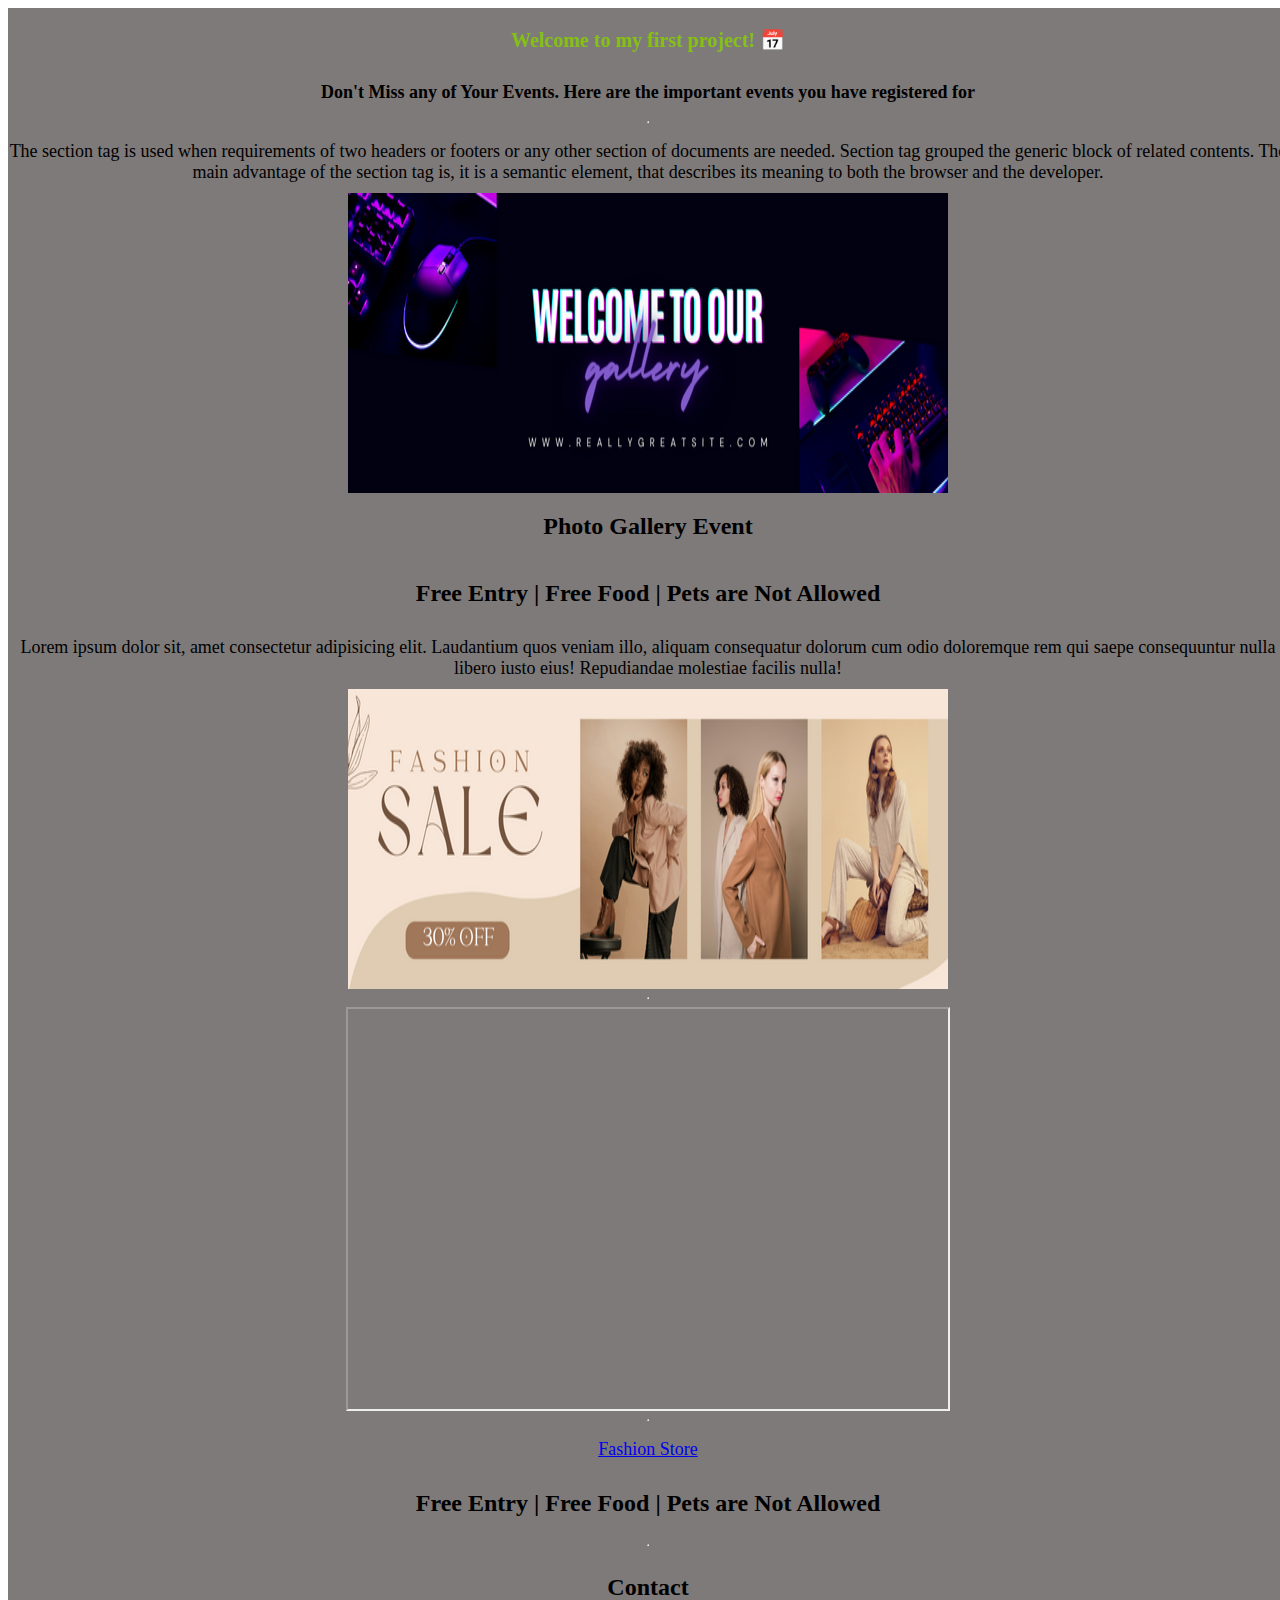
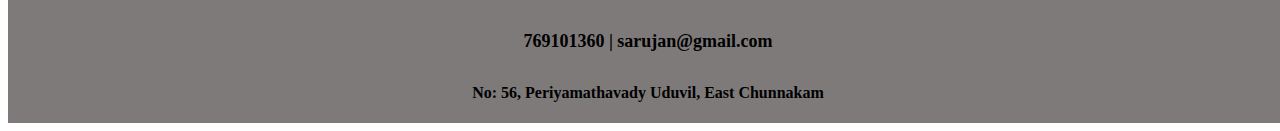
<file: Project-01/index.html>
<!DOCTYPE html>
<html lang="en">
<head>
    <meta charset="UTF-8">
    <meta name = "viewport" content = "width=device-width, initial-scale=1.0">
    <link rel = "stylesheet" href = "./style.css">

    <link ref = 'icon' href = './asset/image/data.png' />
    <title> Project-01 </title>
</head>
<body>
   <div class = "root">
     <h1> Welcome to my first project! 📅 </h1>
     
     <h3> Don't Miss any of Your Events. Here are the important events you have registered for </h3>

     <hr>

     <p> 
        The section tag is used when requirements of two headers or footers or any other 
        section of documents are needed. 
        Section tag grouped the generic block of related contents. The main 
        advantage of the section tag is, it is a semantic element, 
        that describes its meaning to both the browser and the developer.
     </p>

     <image
       src = './asset/image/event1.png'
       alt = 'event1'
       width = '600px'
       height = '300px'
     />

     <h2> Photo Gallery Event </h2>

     <h2> Free Entry | Free Food | Pets are Not Allowed </h2>

     <p>
        Lorem ipsum dolor sit, amet consectetur 
        adipisicing elit. Laudantium quos veniam illo, aliquam 
        consequatur dolorum cum odio doloremque rem qui saepe consequuntur 
        nulla libero iusto eius! Repudiandae molestiae facilis nulla!
     </p>

     <image
       src = './asset//image/event2.png'
       alt = 'event2'
       width = '600px'
       height = '300px'
     />

     <hr> 
    
     <iframe
       src = 'https://tamilyogi.show/'
       width = '600px'
       height = '400px'
     >
     </iframe>

     <hr>

     <a
       href = "https://www.fashionbug.lk/"
     >
        Fashion Store 
     </a>

     <h2> Free Entry | Free Food | Pets are Not Allowed </h2>

     <hr>

     <h2> Contact </h2>

     <h3> 769101360 | sarujan@gmail.com </h3>

     <h4> No: 56, Periyamathavady Uduvil, East Chunnakam </h4>
   </div>
</body>
</html>
</file>
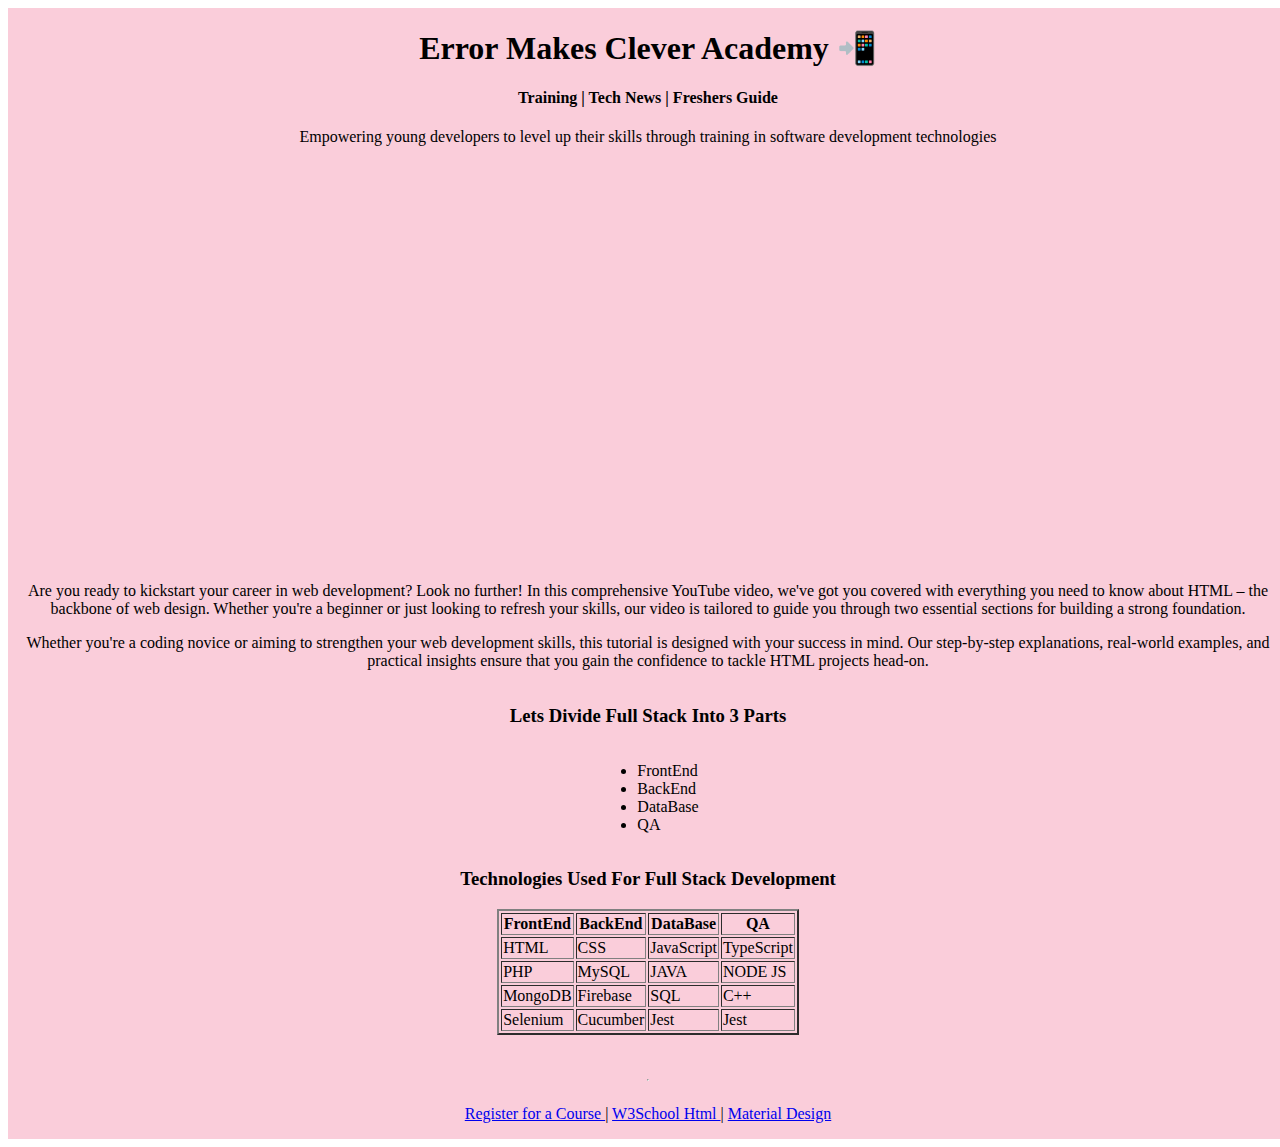
<file: Project-02/index.html>
<!DOCTYPE html>
<html lang="en">
<head>
    <meta charset="UTF-8">
    <meta name = "viewport" content="width=device-width, initial-scale=1.0">
    <link rel = "stylesheet" href = "./styles.css">
    <title> Project 02 </title>
</head>
<body>
    <div class = "root">
    <center>
            <h1> Error Makes Clever Academy 📲 </h1>
    
            <h4> Training | Tech News | Freshers Guide </h4>
    
            <p> 
                Empowering young developers to level up their skills through 
                training in software development technologies 
            </p>
    </center>
    
    <center>
        <iframe 
            width = "800" 
            height = "400" 
            src="https://www.youtube.com/embed/FYErehuSuuw?si=-TAFtHu3fzrCCF-N" 
            title="YouTube video player" 
            frameborder = "0" 
            allow="accelerometer; autoplay; clipboard-write; encrypted-media; gyroscope; picture-in-picture; web-share" 
            referrerpolicy = "strict-origin-when-cross-origin" 
            allowfullscreen
        > </iframe>
    </center>
    
            <center>
                <p>
                    Are you ready to kickstart your career in web development? Look no further! In this 
                    comprehensive YouTube video, we've got you covered with everything you 
                    need to know about HTML – the backbone of web design. 
                    Whether you're a beginner or just looking to refresh your skills, 
                    our video is tailored to guide you through two essential sections for building a 
                    strong foundation.
                </p>
        
                <p>
                    Whether you're a coding novice or aiming to strengthen your 
                    web development skills, this tutorial is designed with your success in mind. 
                    Our step-by-step explanations, real-world examples, and practical insights ensure 
                    that you gain the confidence to tackle HTML projects head-on.
                </p>
            </center>
    
            <h3> Lets Divide Full Stack Into 3 Parts </h3>
    
            <ul>
                <li> FrontEnd </li>
                <li> BackEnd </li>
                <li> DataBase </li>
                <li> QA </li>
            </ul>
    
            <h3> Technologies Used For Full Stack Development </h3>
    
            <table border = '2'>
                <tr>
                    <th> FrontEnd </th>
                    <th> BackEnd </th>
                    <th> DataBase </th>
                    <th> QA </th>
                </tr>
    
                <tr>
                    <td> HTML </td>
                    <td> CSS </td>
                    <td> JavaScript </td>
                    <td> TypeScript </td>
                </tr>
    
                <tr>
                    <td> PHP </td>
                    <td> MySQL </td>
                    <td> JAVA </td>
                    <td> NODE JS </td>
                </tr>
    
                <tr>
                    <td> MongoDB </td>
                    <td> Firebase </td>
                    <td> SQL </td>
                    <td> C++ </td>
                </tr>
    
                <tr>
                    <td> Selenium </td>
                    <td> Cucumber </td>
                    <td> Jest </td>
                    <td> Jest </td>
                </tr>
    
            </table>
            <br>
            <br>

            <hr>

            <center>
                <p> 
                    <a href = './from/index.html'> Register for a Course  </a>| <a href = 'https://www.w3schools.com/html/'> W3School Html </a> | <a href = 'https://mui.com/material-ui/'> Material Design </a> 
                </p>
            </center>
    
    </div>
</body>
</html>
</file>
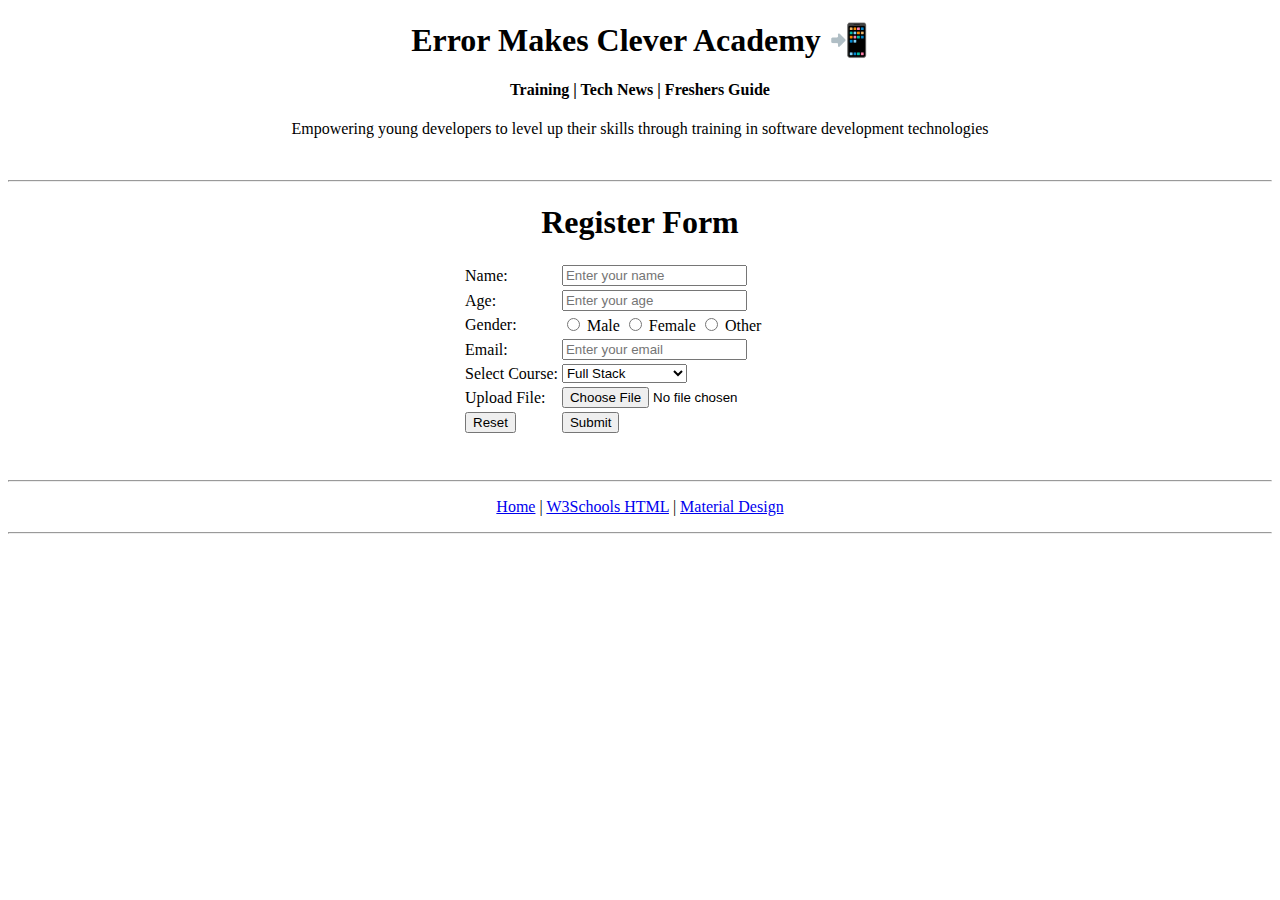
<file: Project-02/from/index.html>
<!DOCTYPE html>
<html lang="en">
<head>
    <meta charset="UTF-8">
    <meta name="viewport" content="width=device-width, initial-scale=1.0">
    <title>Document</title>
</head>
<body>
    <div class="root">
        <center>
            <h1>Error Makes Clever Academy 📲</h1>
            <h4>Training | Tech News | Freshers Guide</h4>
            <p>
                Empowering young developers to level up their skills through
                training in software development technologies
            </p>
            <br>
        </center>

        <hr>
        <center>
            <h1>Register Form</h1>
            <form>
                <table>
                    <!-- Name -->
                    <tr>
                        <td><label for="name"> Name: </label></td>
                        <td><input type="text" name="name" id="name" placeholder="Enter your name" /></td>
                    </tr>

                    <!-- Age -->
                    <tr>
                        <td><label for="age"> Age: </label></td>
                        <td><input type="text" name="age" id="age" placeholder="Enter your age" /></td>
                    </tr>

                    <!-- Gender -->
                    <tr>
                        <td><label> Gender: </label></td>
                        <td>
                            <input type="radio" name="gender" id="male" value="male" />
                            <label for="male">Male</label>
                            <input type="radio" name="gender" id="female" value="female" />
                            <label for="female">Female</label>
                            <input type="radio" name="gender" id="other" value="other" />
                            <label for="other">Other</label>
                        </td>
                    </tr>

                    <!-- Email -->
                    <tr>
                        <td><label for="email">Email:</label></td>
                        <td><input type="email" name="email" id="email" placeholder="Enter your email" /></td>
                    </tr>

                    <!-- DropDown -->
                    <tr>
                        <td><label for="course">Select Course:</label></td>
                        <td>
                            <select name="course" id="course">
                                <option value="fullstack">Full Stack</option>
                                <option value="frontend">FrontEnd</option>
                                <option value="backend">BackEnd</option>
                                <option value="productmanager">Product Manager</option>
                                <option value="qa">QA</option>
                            </select>
                        </td>
                    </tr>

                    <!-- Upload File -->
                    <tr>
                        <td><label for="fileUpload">Upload File:</label></td>
                        <td><input type="file" name="fileUpload" id="fileUpload" /></td>
                    </tr>

                    <!-- Button -->
                    <tr>
                        <td><input type="reset" value="Reset" /></td>
                        <td><input type="submit" value="Submit" /></td>
                    </tr>
                </table>
            </form>
            <br><br>
        </center>

        <hr>
        <center>
            <p>
                <a href="../index.html">Home</a> |
                <a href="https://www.w3schools.com/html/">W3Schools HTML</a> |
                <a href="https://mui.com/material-ui/">Material Design</a>
            </p>
        </center>
        <hr>
    </div>
</body>
</html>
</file>
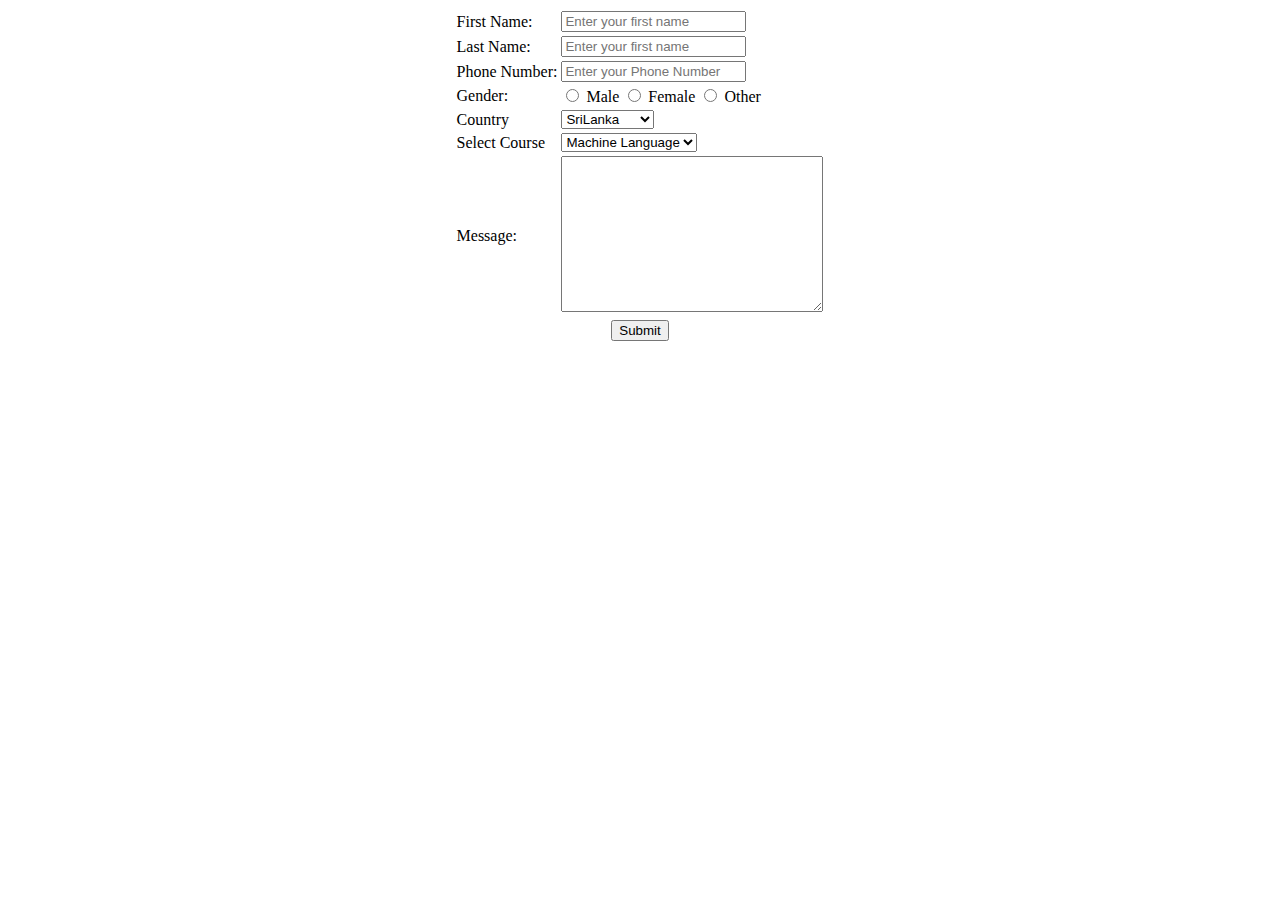
<file: Tables_&_Forms/Form/index.html>
<!DOCTYPE html>
<html lang="en">
  <head>
    <meta charset="UTF-8" />
    <meta name="viewport" content="width=device-width, initial-scale=1.0" />
    <title> Sk Form </title>
  </head>
  <body>
    <center>
      <div>
        <form>
          <table>
            <!-- First Name -->
            <tr>
                <td> 
                   <label for = "firstName"> First Name: </label>
                </td>

                <td>
                  <input
                    type="text"
                    name="firstName"
                    id="firstName"
                    placeholder="Enter your first name"
                  />
                </td>
            </tr>

            <!-- Last Name -->
            <tr>
                <td>
                    <label> Last Name: </label>
                </td>

                <td>
                    <input
                        type = "text"
                        name = "lastName"
                        id = "lastName"
                        placeholder = "Enter your first name"
                    />
                </td>
            </tr>

            <!-- Phone Number -->
             <tr>
                <td>
                    <label> Phone Number: </label>
                </td>

                <td>
                    <input
                        type="number"
                        name="phone_number"
                        id="phone_number"
                        placeholder="Enter your Phone Number"
                    />
                </td>
             </tr>

             <!-- Gender -->
              <tr>
                <td>
                    <label> Gender: </label>
                </td>

                <td>
                    <input type = "radio" name = 'gender' id = 'male' value = 'male' />
                    <label for = 'male'> Male </label>
                    <input type = 'radio' name = 'gender' id = 'female' value = 'female' />
                    <label for = 'female'> Female </label>
                    <input type = 'radio' name = 'gender' id = 'other' value = 'other' />
                    <label for = 'other'> Other </label>
                </td>
              </tr>

              <!-- DropDown -->
               <tr>
                <td>
                    <label for="dropdown"> Country </label>
                </td>

                <td>
                    <select name = 'dropDown' id = 'dropDown'>
                        <option> SriLanka </option>
                        <option> India </option>
                        <option> Bangladesh </option>
                        <option> Nepal </option>
                    </select>
                </td>
               </tr>

               <!-- Select Course -->
                <tr>
                    <td>
                        <label for = "course"> Select Course </label>
                    </td>

                    <td>
                        <select name = 'course' id = 'course'> 
                            <option> Machine Language </option>
                            <option> Python </option>
                            <option> C++ </option>
                            <option> C </option>
                            <option> Javascript </option>
                            <option> C# </option>
                            <option> HTML </option>
                            <option> CSS </option>
                        </select>
                    </td>
                </tr>

             <!-- Message -->
             <tr>
                <td>
                    <label> Message: </label>
                </td>

                <td>
                    <textarea
                    name="message"
                    id="message"
                    cols="30"
                    rows="10"
                    placeholder="Enter your message"
                  >
                  </textarea>
                </td>
             </tr>

             <!-- Button -->
              <tr>
                <td 
                    colspan = '5'
                    style = "text-align: center;"
                >
                    <input 
                      type ="submit" 
                      value="Submit" 
                    />
                </td>
              </tr>
            
          </table>
        </form>
      </div>
    </center>
  </body>
</html>
</file>
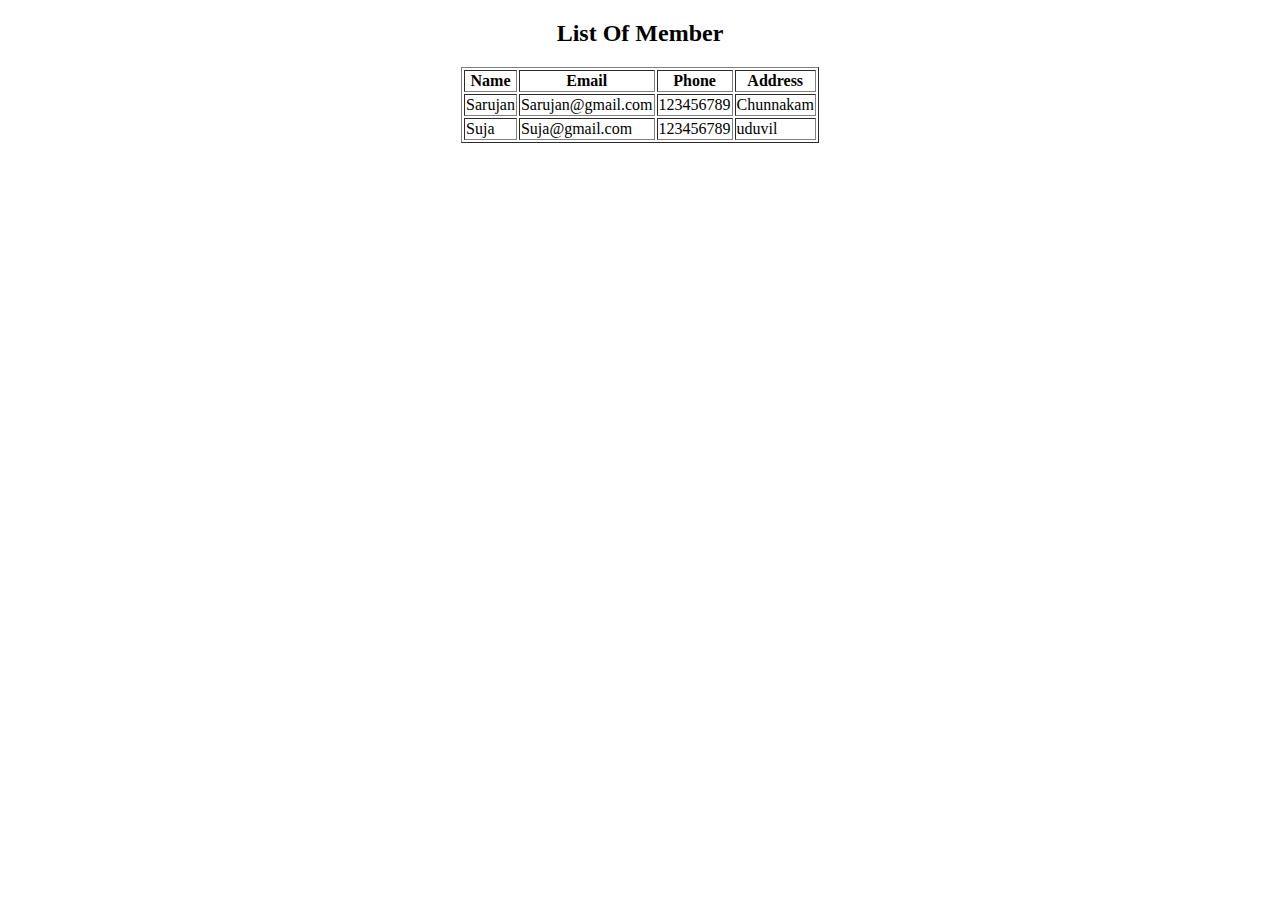
<file: Tables_&_Forms/Table/table.html>
<!DOCTYPE html>
<html lang="en">
  <head>
    <meta charset="UTF-8" />
    <meta name="viewport" content="width=device-width, initial-scale=1.0" />
    <link ref="stylesheet" href="./tableStyles.css" />
    <title>Sk Table</title>
  </head>
  <body>
    <div class="root">
      <center>
        <h2>List Of Member</h2>

        <table class="table" border="1">
          <!-- Table Row -->
          <tr>
            <!-- Table Data -->
            <th>Name</th>
            <th>Email</th>
            <th>Phone</th>
            <th>Address</th>
          </tr>

          <!-- Table Row -->
          <tr>
            <!-- Table Data -->
            <td>Sarujan</td>
            <td>Sarujan@gmail.com</td>
            <td>123456789</td>
            <td>Chunnakam</td>
          </tr>

          <tr>
            <!-- Table Data -->
            <td>Suja</td>
            <td>Suja@gmail.com</td>
            <td>123456789</td>
            <td>uduvil</td>
          </tr>
        </table>
      </center>
    </div>
  </body>
</html>
</file>
<file: Project-01/style.css>
.root {
    display: flex;
    /* justify-content: center; */
    align-items: center;
    flex-direction: column;
    width: 100vw;
    margin-bottom: 5px;
    background-color: #7e7a7a;
}

.root h1 {
    font-size: 20px;
    color: #85C014;
    text-align: center;
    margin: 20px 0; /* Added margin for spacing */
}
.root h3 {
    font-size: 18px;
    text-align: center;
    margin: 10px 0;
}
.root p {
    font-size: 18px;
    text-align: center;
    margin: 10px 0;
}
.root a {
    font-size: 18px;
    text-align: center;
    margin: 10px 0;
}
</file>
<file: Project-02/styles.css>
.root {
    display: flex;
    /* justify-content: center; */
    align-items: center;
    flex-direction: column;
    width: 100vw;
    margin-bottom: 5px;
    background-color: #facdda;
}
</file>
<file: Tables_&_Forms/Table/tableStyles.css>
.root {
    display: flex;
    justify-content: center;
    align-items: center;
    flex-direction: column;
    width: 100vw;
    margin-bottom: 5px;
    background-color: #7e7a7a;
}

.table {
    width: 100%;
    border-collapse: collapse;
    border: 1px solid;
}

.table th {
    height: 70px;
}
</file>
